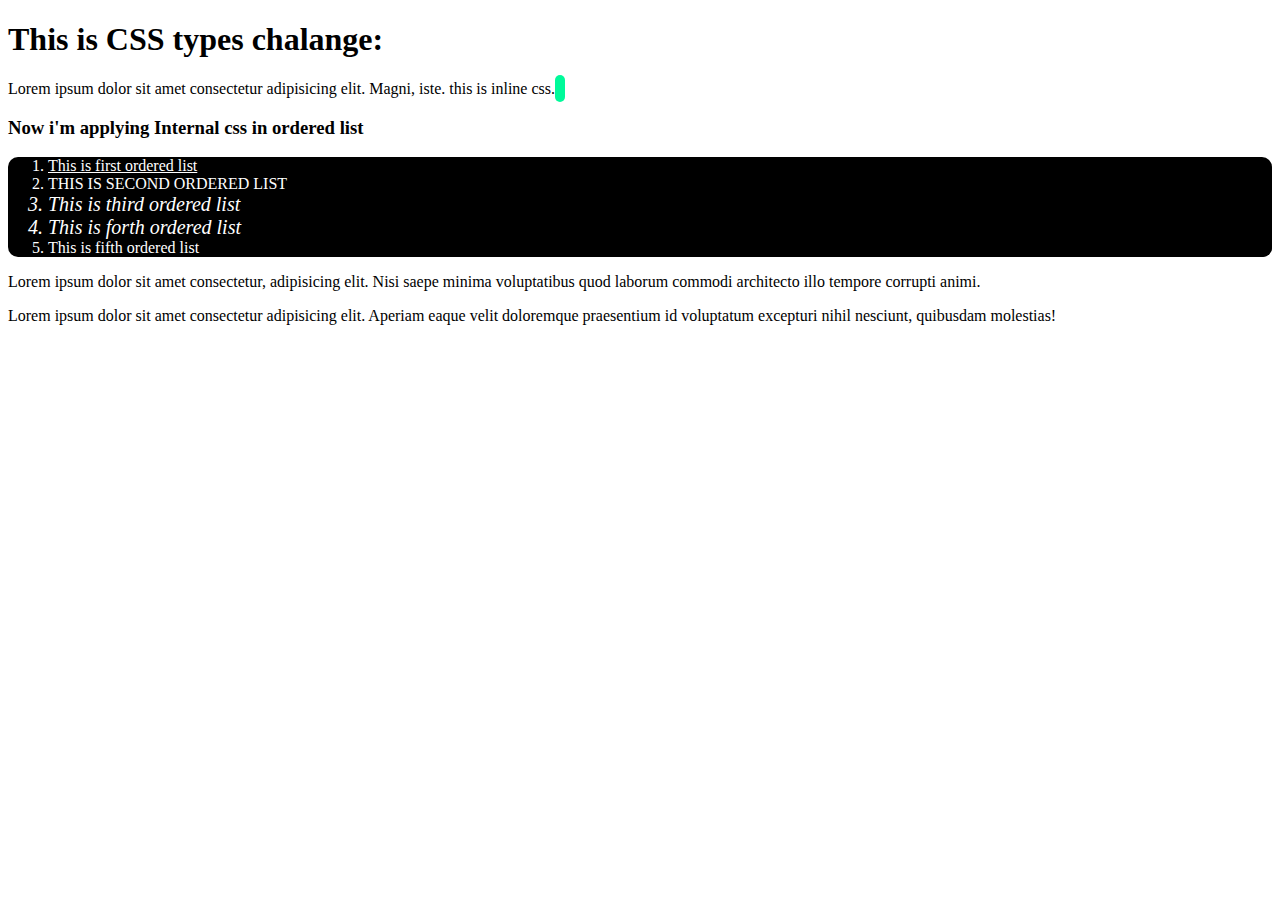
<file: home.html>
<!DOCTYPE html>
<html lang="en">
<head>
  <meta charset="UTF-8">
  <meta name="viewport" content="width=device-width, initial-scale=1.0">
  <title>my-1st-website</title>
  <link rel="stylesheet" href="/styles/home.css">
  <style>
    .ordered, .ordered-li5{
      background-color: black;
      border-radius: 10px;
      color: white;
    }
    #li1{
      text-decoration:underline;
    }
    #li2{
      text-transform: uppercase;
    }
    #li3{
      text-overflow: clip;
    }
    #li4, #li3{
      font-size: 20px;
      font-style: italic;
    }

  </style>
</head>
<body>
<div>
  <h1>This is CSS types chalange:</h1>
  <p>Lorem ipsum dolor sit amet consectetur adipisicing elit. Magni, iste. this is inline css. <span style="color: black; background-color: mediumspringgreen; padding: 5px; border-radius: 10px;"></span></p>
  <h3>Now i'm applying Internal css in ordered list</h3>
  <ol class="ordered">
    <li id="li1">This is first ordered list</li>
    <li id="li2">This is second ordered list</li>
    <li id="li3">This is third ordered list</li>
    <li id="li4">This is forth ordered list</li>
    <li class="ordered-li5">This is fifth ordered list</li>
  </ol>
  <p class="external1">Lorem ipsum dolor sit amet consectetur, adipisicing elit. Nisi saepe minima voluptatibus quod laborum commodi architecto illo tempore corrupti animi.</p>
  <p id="external2">Lorem ipsum dolor sit amet consectetur adipisicing elit. Aperiam eaque velit doloremque praesentium id voluptatum excepturi nihil nesciunt, quibusdam molestias!</p>
</div>
</body>
</html>
</file>
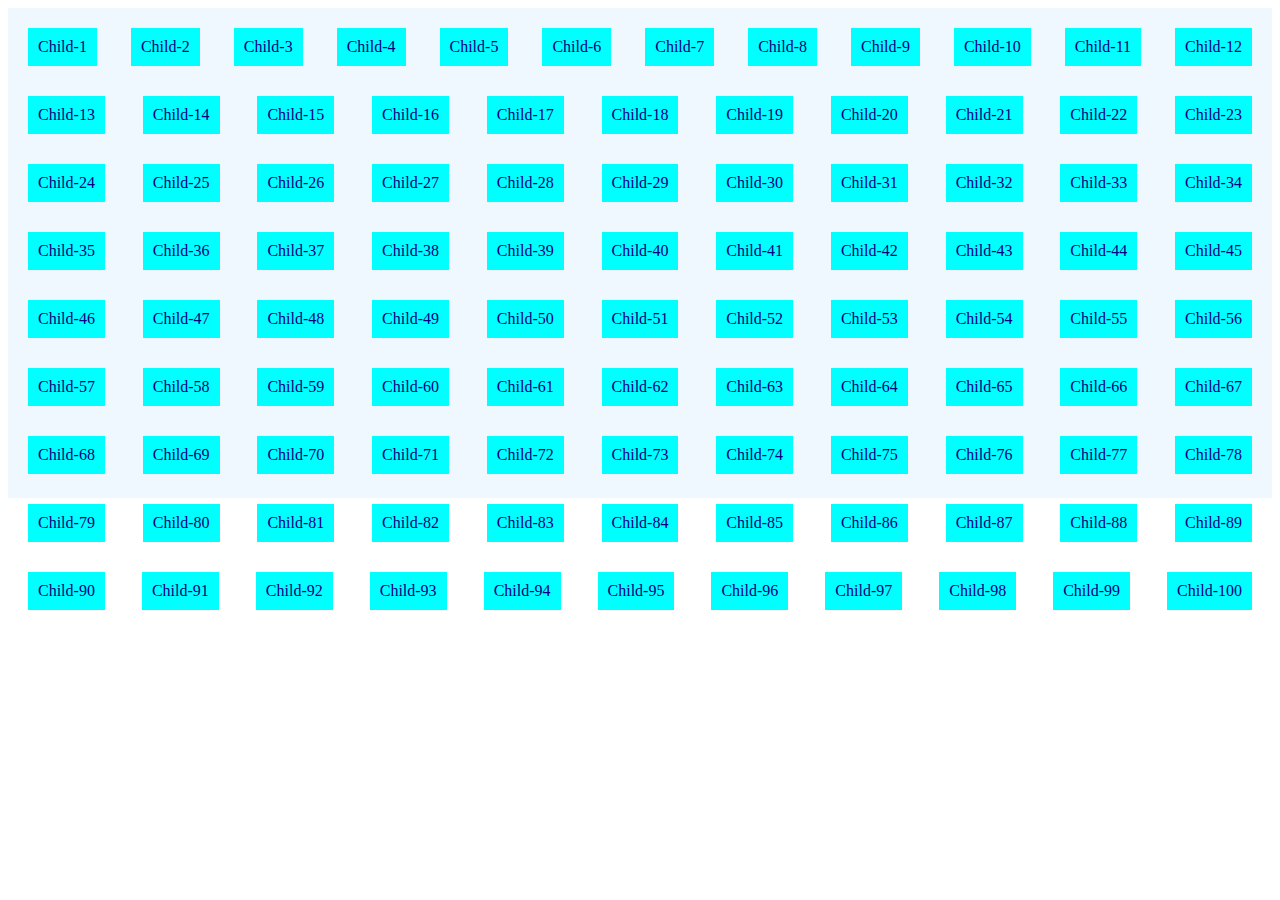
<file: Home.html>
<!DOCTYPE html>
<html lang="en">
<head>
  <meta charset="UTF-8">
  <meta name="viewport" content="width=device-width, initial-scale=1.0">
  <title>Div</title>
  <link rel="stylesheet" href="styles/home.css">
</head>
<body>
  <header>

  </header>
  <main>
    <body>
      <section class="parent">
        <div class="child">Child-1</div>
        <div class="child">Child-2</div>
        <div class="child">Child-3</div>
        <div class="child">Child-4</div>
        <div class="child">Child-5</div>
        <div class="child">Child-6</div>
        <div class="child">Child-7</div>
        <div class="child">Child-8</div>
        <div class="child">Child-9</div>
        <div class="child">Child-10</div>
        <div class="child">Child-11</div>
        <div class="child">Child-12</div>
        <div class="child">Child-13</div>
        <div class="child">Child-14</div>
        <div class="child">Child-15</div>
        <div class="child">Child-16</div>
        <div class="child">Child-17</div>
        <div class="child">Child-18</div>
        <div class="child">Child-19</div>
        <div class="child">Child-20</div>
        <div class="child">Child-21</div>
        <div class="child">Child-22</div>
        <div class="child">Child-23</div>
        <div class="child">Child-24</div>
        <div class="child">Child-25</div>
        <div class="child">Child-26</div>
        <div class="child">Child-27</div>
        <div class="child">Child-28</div>
        <div class="child">Child-29</div>
        <div class="child">Child-30</div>
        <div class="child">Child-31</div>
        <div class="child">Child-32</div>
        <div class="child">Child-33</div>
        <div class="child">Child-34</div>
        <div class="child">Child-35</div>
        <div class="child">Child-36</div>
        <div class="child">Child-37</div>
        <div class="child">Child-38</div>
        <div class="child">Child-39</div>
        <div class="child">Child-40</div>
        <div class="child">Child-41</div>
        <div class="child">Child-42</div>
        <div class="child">Child-43</div>
        <div class="child">Child-44</div>
        <div class="child">Child-45</div>
        <div class="child">Child-46</div>
        <div class="child">Child-47</div>
        <div class="child">Child-48</div>
        <div class="child">Child-49</div>
        <div class="child">Child-50</div>
        <div class="child">Child-51</div>
        <div class="child">Child-52</div>
        <div class="child">Child-53</div>
        <div class="child">Child-54</div>
        <div class="child">Child-55</div>
        <div class="child">Child-56</div>
        <div class="child">Child-57</div>
        <div class="child">Child-58</div>
        <div class="child">Child-59</div>
        <div class="child">Child-60</div>
        <div class="child">Child-61</div>
        <div class="child">Child-62</div>
        <div class="child">Child-63</div>
        <div class="child">Child-64</div>
        <div class="child">Child-65</div>
        <div class="child">Child-66</div>
        <div class="child">Child-67</div>
        <div class="child">Child-68</div>
        <div class="child">Child-69</div>
        <div class="child">Child-70</div>
        <div class="child">Child-71</div>
        <div class="child">Child-72</div>
        <div class="child">Child-73</div>
        <div class="child">Child-74</div>
        <div class="child">Child-75</div>
        <div class="child">Child-76</div>
        <div class="child">Child-77</div>
        <div class="child">Child-78</div>
        <div class="child">Child-79</div>
        <div class="child">Child-80</div>
        <div class="child">Child-81</div>
        <div class="child">Child-82</div>
        <div class="child">Child-83</div>
        <div class="child">Child-84</div>
        <div class="child">Child-85</div>
        <div class="child">Child-86</div>
        <div class="child">Child-87</div>
        <div class="child">Child-88</div>
        <div class="child">Child-89</div>
        <div class="child">Child-90</div>
        <div class="child">Child-91</div>
        <div class="child">Child-92</div>
        <div class="child">Child-93</div>
        <div class="child">Child-94</div>
        <div class="child">Child-95</div>
        <div class="child">Child-96</div>
        <div class="child">Child-97</div>
        <div class="child">Child-98</div>
        <div class="child">Child-99</div>
        <div class="child">Child-100</div>
      </section>
    </body>
  </main>  
  <footer>

  </footer>
</body>
</html>
</file>
<file: styles/home.css>
.parent{
  background-color: aliceblue;
  padding: 20px;
  display: flex;
  gap: 30px;
  justify-content: space-between;
  height: 450px;
  align-items: center;
  flex-direction: row;
  flex-wrap: wrap;
}

.child{
  padding: 10px;
  background-color: aqua;
  color: navy;
  border: 5px;
  border-color: black;
}
</file>
